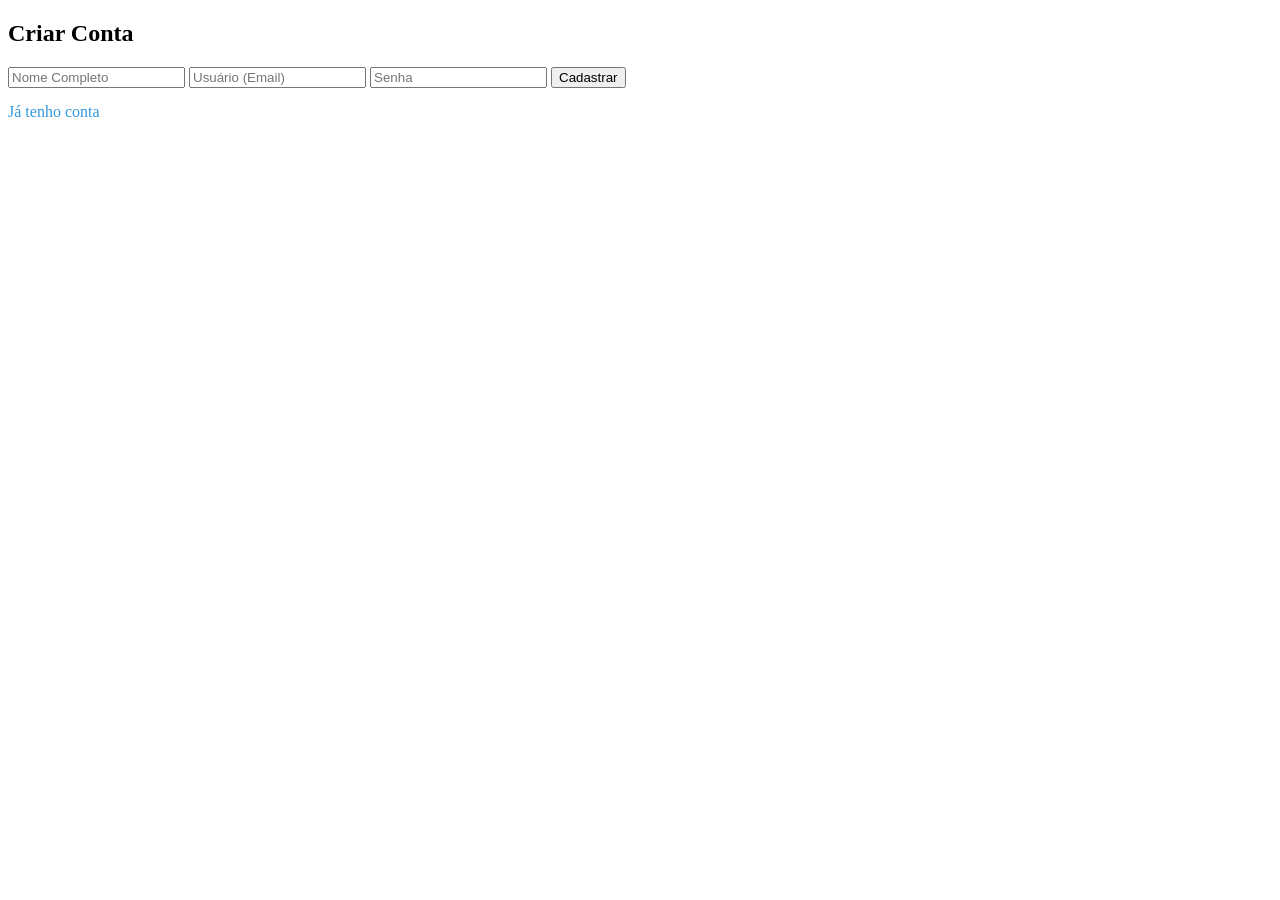
<file: src/main/resources/templates/cadastro.html>
<!DOCTYPE html>
<html xmlns:th="http://www.thymeleaf.org">
<head>
    <meta charset="UTF-8">
    <meta name="viewport" content="width=device-width, initial-scale=1.0, viewport-fit=cover">
    <title>Cadastro - Rota IA</title>
    <link rel="stylesheet" th:href="@{/css/login.css}">
</head>
<body>
    <div class="login-container">
        <h2>Criar Conta</h2>
        <form th:action="@{/cadastro}" method="post">
            <input type="text" name="nome" placeholder="Nome Completo" required>
            <input type="text" name="username" placeholder="Usuário (Email)" required>
            <input type="password" name="password" placeholder="Senha" required>
            <button type="submit">Cadastrar</button>
        </form>
        <p style="margin-top: 15px;">
            <a th:href="@{/login}" style="color: #3498db; text-decoration: none;">Já tenho conta</a>
        </p>
    </div>
    <script>
        function setAppHeight() {
            document.documentElement.style.setProperty('--app-h', `${window.innerHeight}px`);
        }
        window.addEventListener('resize', setAppHeight);
        setAppHeight();
    </script>
</body>
</html>
</file>
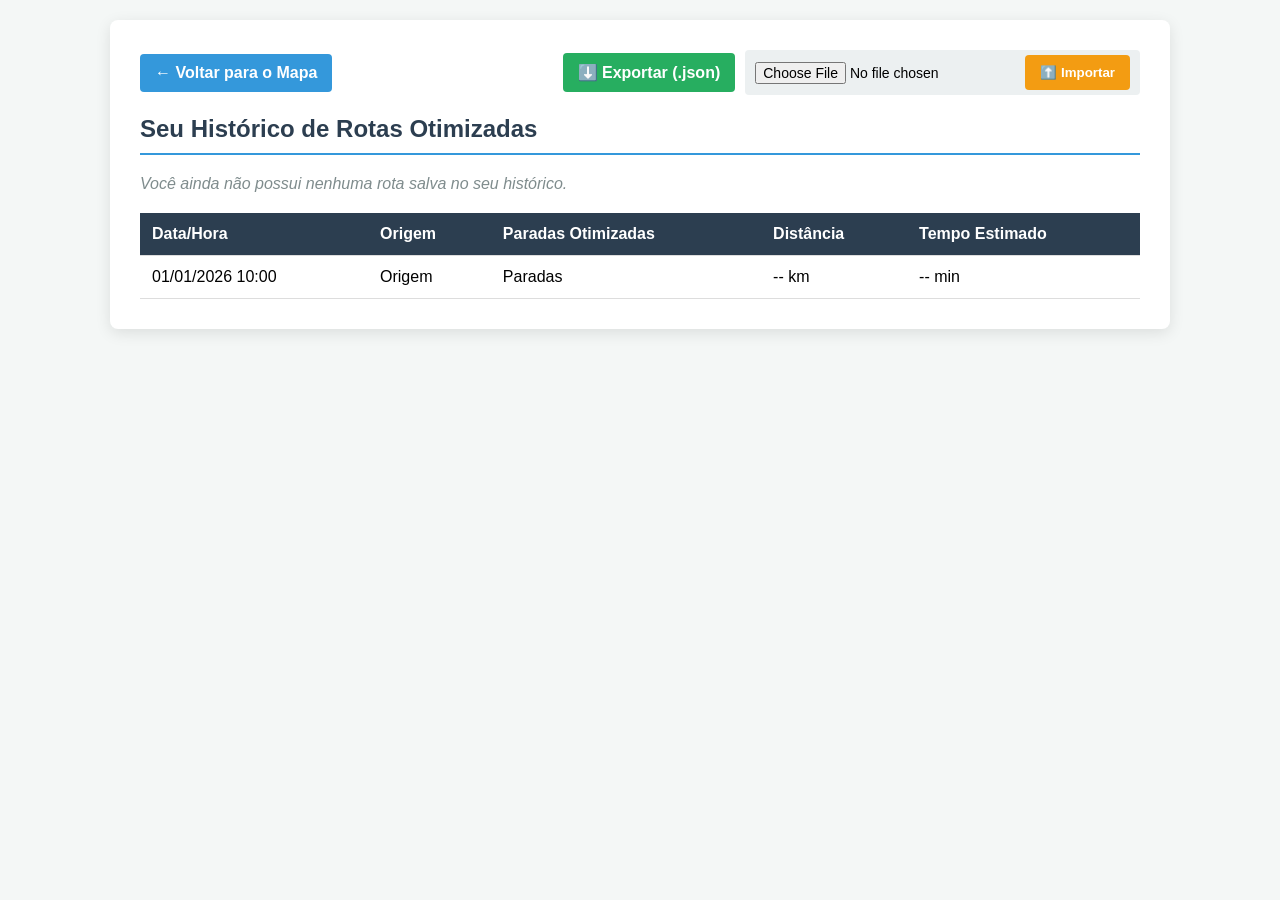
<file: src/main/resources/templates/historico.html>
<!DOCTYPE html>
<html xmlns:th="http://www.thymeleaf.org">

<head>
    <title>Histórico de Rotas - Rota IA</title>
    <style>
        body {
            font-family: 'Segoe UI', Tahoma, Geneva, Verdana, sans-serif;
            background-color: #f4f7f6;
            margin: 0;
            padding: 20px;
        }

        .container {
            max-width: 1000px;
            margin: 0 auto;
            background: white;
            padding: 30px;
            border-radius: 8px;
            box-shadow: 0 4px 15px rgba(0, 0, 0, 0.1);
        }

        h2 {
            color: #2c3e50;
            border-bottom: 2px solid #3498db;
            padding-bottom: 10px;
        }

        table {
            width: 100%;
            border-collapse: collapse;
            margin-top: 20px;
        }

        th,
        td {
            padding: 12px;
            text-align: left;
            border-bottom: 1px solid #ddd;
        }

        th {
            background-color: #2c3e50;
            color: white;
        }

        tr:hover {
            background-color: #f5f5f5;
        }

        .btn-voltar {
            display: inline-block;
            margin-bottom: 20px;
            padding: 10px 15px;
            background-color: #3498db;
            color: white;
            text-decoration: none;
            border-radius: 4px;
            font-weight: bold;
            transition: background 0.3s;
        }

        .btn-voltar:hover {
            background-color: #2980b9;
        }

        .aviso-vazio {
            margin-top: 20px;
            color: #7f8c8d;
            font-style: italic;
        }
    </style>
</head>

<body>
    <div class="container">
        <div style="display: flex; justify-content: space-between; align-items: center; margin-bottom: 20px; flex-wrap: wrap; gap: 15px;">

            <a th:href="@{/mapa}" class="btn-voltar" style="margin: 0;">← Voltar para o Mapa</a>

            <div style="display: flex; gap: 10px; align-items: center;">
                <a th:href="@{/api/rotas/exportar}" class="btn-voltar" style="background-color: #27ae60; margin: 0;">⬇️
                    Exportar (.json)</a>

                <form th:action="@{/api/rotas/importar}" method="post" enctype="multipart/form-data"
                    style="display: flex; gap: 5px; align-items: center; background: #ecf0f1; padding: 5px 10px; border-radius: 4px;">
                    <input type="file" name="file" accept=".json" required style="font-size: 14px;">
                    <button type="submit" class="btn-voltar"
                        style="background-color: #f39c12; margin: 0; border: none; cursor: pointer;">⬆️
                        Importar</button>
                </form>
            </div>

        </div>
        <h2>Seu Histórico de Rotas Otimizadas</h2>

        <div th:if="${#lists.isEmpty(rotas)}" class="aviso-vazio">
            Você ainda não possui nenhuma rota salva no seu histórico.
        </div>

        <table th:if="${not #lists.isEmpty(rotas)}">
            <thead>
                <tr>
                    <th>Data/Hora</th>
                    <th>Origem</th>
                    <th>Paradas Otimizadas</th>
                    <th>Distância</th>
                    <th>Tempo Estimado</th>
                </tr>
            </thead>
            <tbody>
                <tr th:each="rota : ${rotas}">
                    <td th:text="${#temporals.format(rota.dataCriacao, 'dd/MM/yyyy HH:mm')}">01/01/2026 10:00</td>
                    <td th:text="${rota.origem}">Origem</td>
                    <td th:text="${rota.paradas}">Paradas</td>
                    <td th:text="${rota.distanciaTotal}">-- km</td>
                    <td th:text="${rota.tempoTotal}">-- min</td>
                </tr>
            </tbody>
        </table>
    </div>
</body>

</html>
</file>
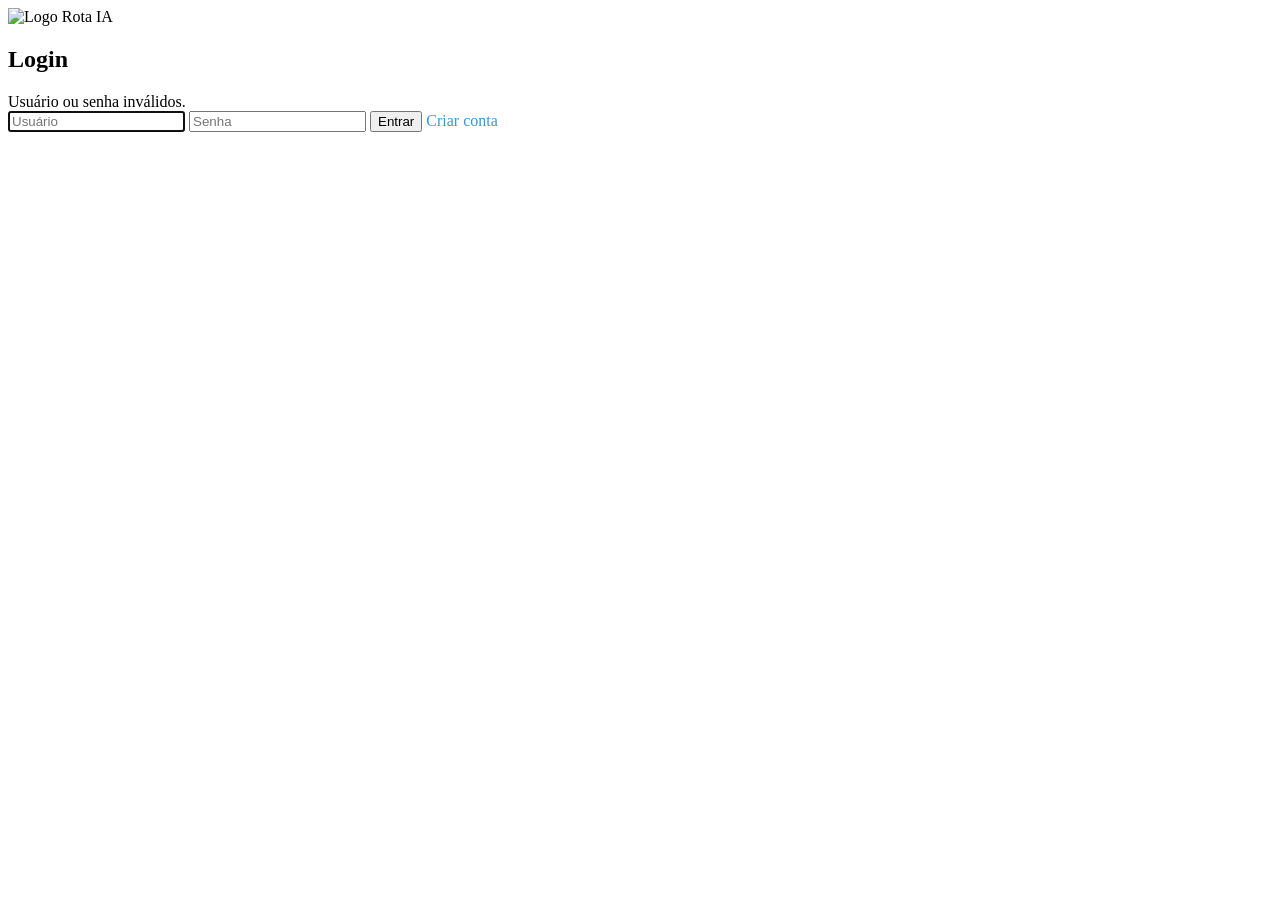
<file: src/main/resources/templates/login.html>
<!DOCTYPE html>
<html xmlns:th="http://www.thymeleaf.org">
<head>
    <meta charset="UTF-8">
    <meta name="viewport" content="width=device-width, initial-scale=1.0, viewport-fit=cover">
    <title>Login - Rota IA</title>
    <link rel="stylesheet" th:href="@{/css/login.css}">
</head>
<body>
    <div class="login-container">
        <img th:src="@{/logo-rotaia.png}" alt="Logo Rota IA" class="logo-login">
        <h2>Login</h2>
        <form th:action="@{/login}" method="post">
            <div th:if="${param.error}" class="error">
                Usuário ou senha inválidos.
            </div>
            <input type="text" name="username" placeholder="Usuário" required autofocus/>
            <input type="password" name="password" placeholder="Senha" required/>
            <button type="submit">Entrar</button>
            <a th:href="@{/cadastro}" style="color: #3498db; text-decoration: none;">Criar conta</a>
        </form>
    </div>
    <script>
        function setAppHeight() {
            document.documentElement.style.setProperty('--app-h', `${window.innerHeight}px`);
        }
        window.addEventListener('resize', setAppHeight);
        setAppHeight();
    </script>
</body>
</html>
</file>
